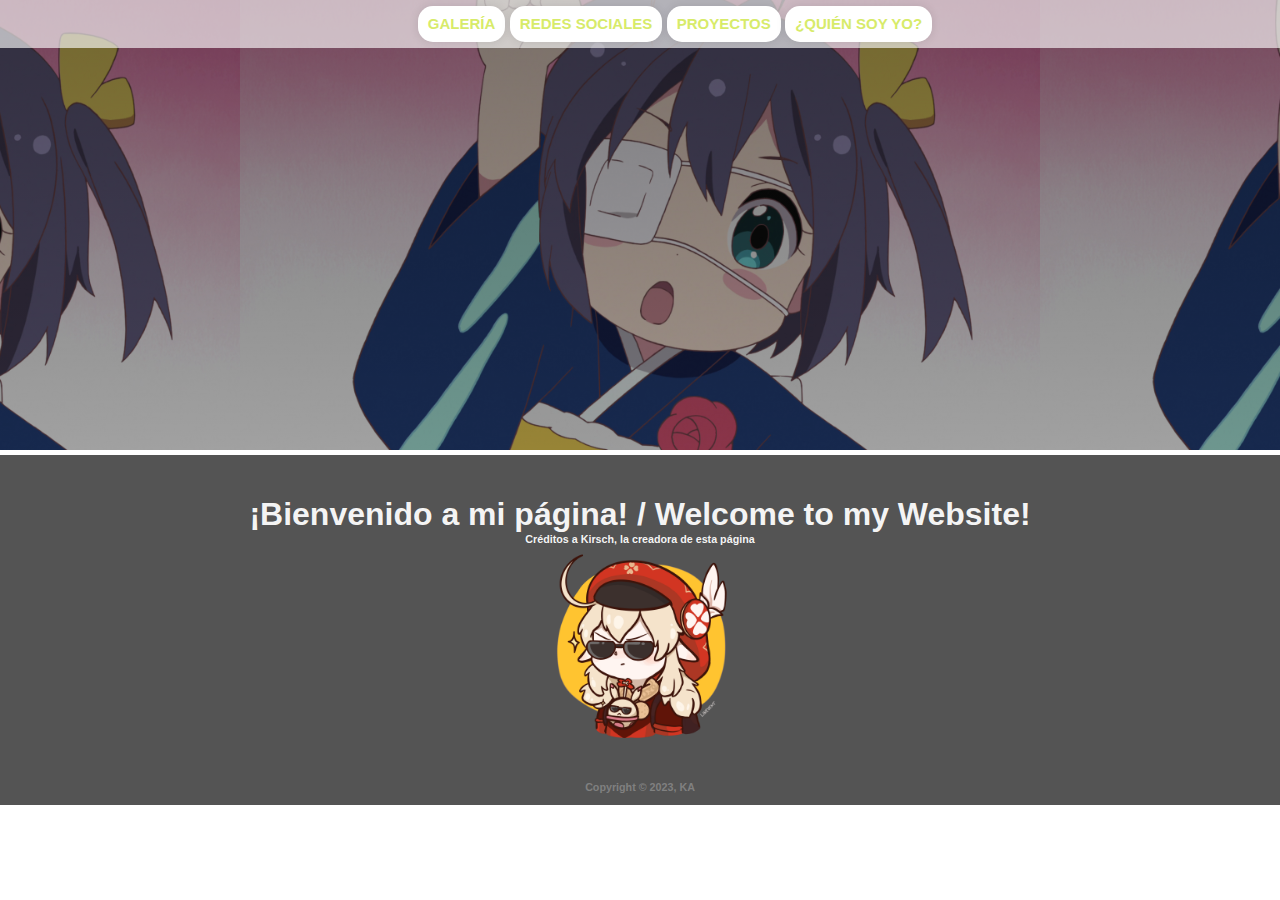
<file: index.html>
<!DOCTYPE html>
<html>

<head>
    <meta charset="utf-8">
    <meta name="viewport" content="with=device-width, initial-scale=1">
    <title>Kirsch's_Website</title>
    <link rel="stylesheet" href="IX.style.css">
</head>

<div class="banner"><div class="navbar"><ul>
    <a href="Galería.html" class="btn" target=""><strong>Galería</strong></a>
    <a href="Redes_Sociales.html" class="btn" target=""><strong>Redes Sociales</b></strong></a> 
    <a href="Proyectos.html" class="btn" target=""><strong>Proyectos</strong></a> 
    <a href="MeKirsch.html"class="btn" target=""><strong>¿Quién soy yo?</strong></a>
</ul></div></div>

<body>
<div class="dvnline"></div>

<div class="bcolor">

<div class="content">
  <br></br>
  <h1>¡Bienvenido a mi página! / Welcome to my Website!</h1>
  <h6>Créditos a Kirsch, la creadora de esta página</h6>
  <div class="img-klee" src="GlassesKlee.png" alt="Klee Facha"></div>
  
<br><br><footer><h6 style="color:gray">Copyright © 2023, KA</h6></footer>
  </div>
</body>
</html
</file>
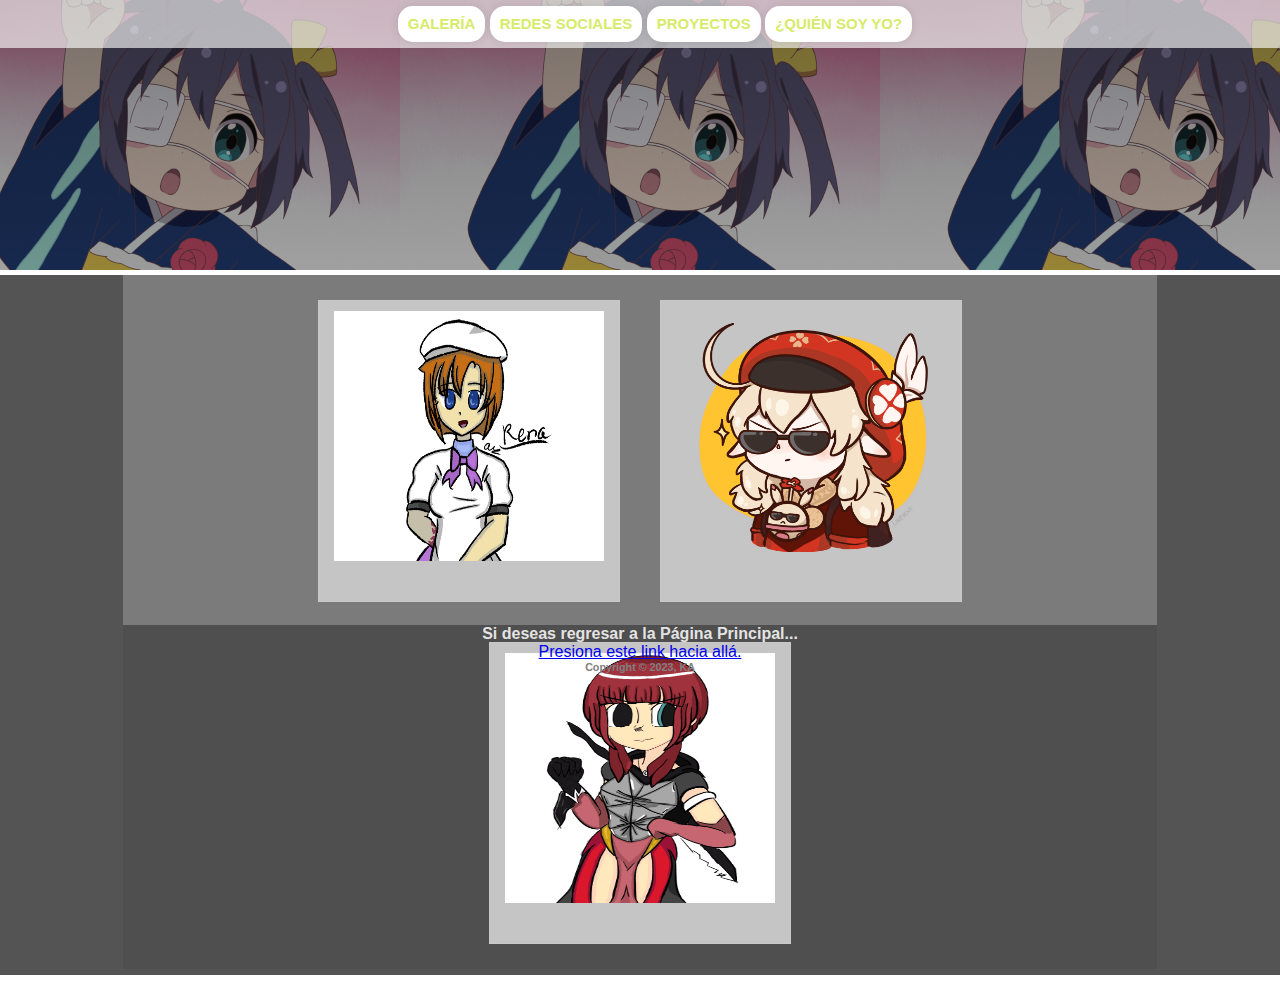
<file: Galería.html>
<!DOCTYPE html>
<html>
<head>
    <meta charset="utf-8">
    <meta name="viewport" content="with=device-width, initial-scale=1">
    <title>Kirsch's Website</title>
    <link rel="stylesheet" href="GA.style.css">
</head>

<div class="banner"><div class="navbar"><ul><li>
  <a href="Galería.html" class="btn" target=""><strong>Galería</strong></a>
  <a href="Redes_Sociales.html" class="btn" target=""><strong>Redes Sociales</strong></a>
  <a href="Proyectos.html" class="btn" target=""><strong>Proyectos</strong></a>
  <a href="MeKirsch.html"class="btn" target=""><strong>¿Quién soy yo?</strong></a>
</li></ul></div></div>

<body>

<div class="dvnline"></div>


<div class="bcolor"><div class="flex-container">
  <div class="columna"><img src="Renachan.jpg" alt="Imagen 1" class="img"></div>
  <div class="columna"><img src="GlassesKlee.png" alt="Imagen 2" class="img"></div>
  <div class="columna"><img src="Khathaly.jpg" alt="Imagen 1" class="img"></div>
</div></div>


<div class="bcolor">
  <h4>Si deseas regresar a la Página Principal...</h4>
  <a href="index.html">Presiona este link hacia allá.</a>
  <h6 style="color:gray">Copyright © 2023, KA</h6></footer>   
</div>
</body>
</html>
</file>
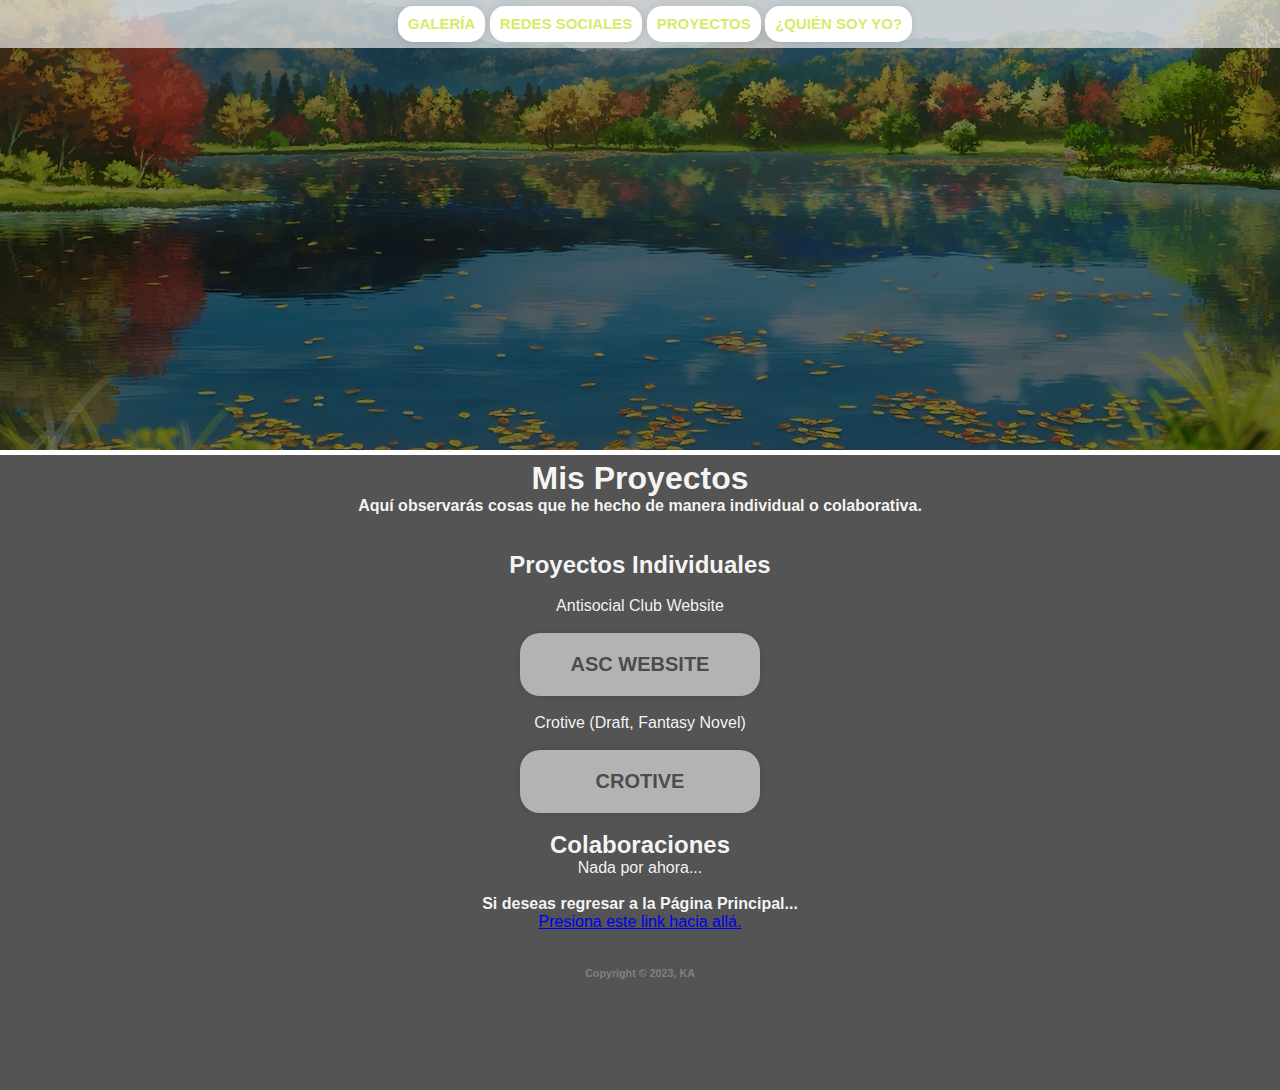
<file: Proyectos.html>
<!DOCTYPE html>
<html>
<head>
        <meta charset="utf-8">
        <meta name="viewport" content="with=device-width, initial-scale=1">
        <title>Kirsch's_Website</title>
        <link rel="stylesheet" href="PS.style.css">
</head>

<div class="banner"><div class="navbar">
  <ul>
  <a href="Galería.html" class="btn" target=""><strong>Galería</strong></a>
  <a href="Redes_Sociales.html" class="btn" target=""><strong>Redes Sociales</b></strong></a> 
  <a href="Proyectos.html" class="btn" target=""><strong>Proyectos</strong></a> 
  <a href="MeKirsch.html"class="btn" target=""><strong>¿Quién soy yo?</strong></a>
  </ul>
</div></div>

<body>

<div class="dvnline"></div>

<div class="bcolor"><div class="content">
      <h1>Mis Proyectos</h1>
      <p><b>Aquí observarás cosas que he hecho de manera individual o colaborativa.</b></p>
      <br>
      <br>
      <h2>Proyectos Individuales</h2>
      <br>
      <hr3>Antisocial Club Website</hr3>
      <br>
      <a href="https://k-irsch.github.io/ASC/" class="btnPL">ASC Website</a>
      <br>
      <hr3>Crotive (Draft, Fantasy Novel)</hr3>
      <br>
      <a href="https://docs.google.com/document/d/1O5d0lGUetlBfL6l73L2roNf76GjgQM9dcCfrm8vQi9A/edit?usp=sharing" class="btnPL">Crotive</a>
      <br>
      <h2>Colaboraciones</h2>
      <p>Nada por ahora...</p>
      <br>
      <h4>Si deseas regresar a la Página Principal...</h4>
      <a href="index.html">Presiona este link hacia allá.</a>
      <br><br>
      <footer><h6 style="color:gray">Copyright © 2023, KA</h6></footer>
</div></div>
</body>
</html>
</file>
<file: IX.style.css>
*{
    margin: 0%;
    font-family:'Segoe UI', Tahoma, Geneva, Verdana, sans-serif
}
.header{
    position: fixed;
    top:0; left: 0; right: 0;
    background: #000000;
    padding: 2rem 9%;
    display: flex;
    align-items: center;
    justify-content: space-between;
    z-index: 1000;
    box-shadow: 0.10rem 1rem rgba(0,0,0,0.1);
}

header .logo{
    font-size: 3rem;
    color: #0000007a;
    font-weight: bolder;
    text-align: center;
    position: right;
}

header .span{
    color:var(--yellow)
}


.banner{
    width: 100%;
    height: 50Svh;
    background-image: linear-gradient(rgba(0, 0, 0, 0.5),rgba(0, 0, 0, 0.342)),url(Rikka\ Takanashi.png);
    background-size: contain;
    background-position: center;
    background-color: rgba(255, 253, 120, 0.288);
}
.dvnline{
    width: 100%;
    height: 5px;
    background-color: rgba(255, 255, 255, 0.548);
}

.bcolor{
    width: 100%;
    height: 345px;
    background-color: rgba(0, 0, 0, 0.671);
    background-position: bottom;
    padding-top: 5px;
}
.navbar{
    width: 100%;
    height: auto;
    background-color: #ffffffa1;
    margin: auto;
    padding: 15px;
    display: flex;
    justify-content: center;
    align-content: center;
    flex-direction: row;
    align-items: center;
}
.content{
    color: #ffffffef;
    height: 100%;
    display: flex;
    flex-direction: column; 
    align-items: center;
   
}
.navbar ul li{
    list-style: none;
    display: inline-block;
    margin: 0 30px;
    position: relative;
}
.navbar ul li a{
    text-decoration: none;
    text-transform: uppercase;
    color: #d7eb6a;
}
.navbar ul li ::after{
    content: '';
    height: 3px;
    width: 100%;
    background: #fff;
    position: absolute
    left; 0;
    bottom:: -10px;
    transition: 0.5s;
}
.navbar ul li :hover::after{
    width: 100%;
}
body{
    margin: 0;
    padding: 0;
    color: rgb(37 249 153 / 67%);
    position: center;
}
.btn{
    font-family: serif;
    font-size: 15px;
    font-weight: bold;
    background: #ffffff;
    width: 70px;
    padding: 10px;
    text-align: center;
    text-decoration: none;
    text-transform: uppercase;
    color: #d7eb6a;
    border-radius: 15px;
    cursor: pointer;
    box-shadow: 0 0 10px rgba(0,0,0,0.1);
}
.outer{
    margin: 0 50px;
}
.img-klee{
    width: 200px;
    height: 200px;
    background-image: url(GlassesKlee.png);
    justify-content: center;
    background-size: cover;
}
</file>
<file: GA.style.css>
/*Página Activa*/
*{
    margin: 0;
    padding: 0;
    font-family:'Segoe UI', Tahoma, Geneva, Verdana, sans-serif
}

/*Fondo*/
.bcolor{
    width: 100%;
    height: 350px;
    background-color: rgba(0, 0, 0, 0.671);
    background-position: bottom;
    background-size: contain;
    background-position: center;
}
.banner{
    width: 100%;
    height: 30Svh;
    background-image: linear-gradient(rgba(0, 0, 0, 0.5),rgba(0, 0, 0, 0.342)),url(Rikka\ Takanashi.png);
    background-size: contain;
    background-position: center;
    background-color: rgba(255, 253, 120, 0.288);
}

/*Barra de Navegación*/
.navbar{
    width: 100%;
    height: auto;
    background-color: #ffffffa1;
    margin: auto;
    padding: 15px;
    display: flex;
    justify-content: center;
    align-content: center;
    flex-direction: row;
    align-items: center;
}
.navbar ul li{
    list-style: none;
    display: inline-block;
    margin: 0 30px;
    position: relative;
}
.navbar ul li a{
    text-decoration: none;
    text-transform: uppercase;
    color: #d7eb6a;
}
.navbar ul li ::after{  
    content: '';
    height: 3px;
    width: 100%;
    background: #ffffffa1;
    position: absolute right;
    bottom:: -10px;
    transition: 0.5s;
}
.navbar ul li :hover::after{
    width: 100%;
}

.flex-container{
    display: flex;
    background: #cccccc54;
    padding: 5px;
    justify-content: center;
    align-content: center;
    flex-flow: row wrap;
    width: 80%;
    margin: 0 auto;
}
.img{
    justify-content: space-between;
    padding: 10px 10px;
    width: 270px;
    height: 250px;
}
.img:hover{
    opacity: .5;
    transition: .10s;
}
.columna{
    border: 1px solid rgba(216, 216, 216, 0.158);
    background-color: rgb(197, 197, 197);
    color: black;
    font-weight: 120px;
    width: 300px;
    height: 300px;
    line-height: 190px;
    background-size: cover;
    text-align: center;
    margin: 20px;
}

.p{
    font-family: 'Courier New', Courier, monospace;
    text-align: center;
}

.content{
    height: 100%;
    display: flex;
    flex-direction: column; 
    align-items: center;
}
body{
    margin: 0;
    padding: 0;
    color: #ffffffdc;
    text-align: center;
}

.btn{
    font-family: serif;
    font-size: 15px;
    font-weight: bold;
    background: #ffffff;
    width: 70px;
    padding: 10px;
    text-align: center;
    text-decoration: none;
    text-transform: uppercase;
    border-radius: 15px;
    cursor: pointer;
    box-shadow: 0 0 10px rgba(0,0,0,0.1);
}
.outer{
    margin: 0 30px;
}
.dvnline{
    width: 100%;
    height: 5px;
    background-color: rgba(255, 255, 255, 0.548);
}
</file>
<file: PS.style.css>
*{
    margin: 0;
    padding: 0;
    font-family:'Segoe UI', Tahoma, Geneva, Verdana, sans-serif
}

.banner{
    width: 100%;
    height: 50svh;
    background-image: linear-gradient(rgba(0, 0, 0, 0.5),rgba(0, 0, 0, 0.5)),url(VEP.jpeg);
    background-size: cover;
    background-position: center;
}

.navbar{
    width: 100%;
    height: auto;
    background-color: #ffffffa1;
    margin: auto;
    padding: 15px;
    display: flex;
    justify-content: center;
    align-content: center;
    flex-direction: row;
    align-items: center;

}
.content{
    color: #ffffffef;
    height: 100%;
    display: flex;
    flex-direction: column; 
    align-items: center;
}
.navbar ul li{
    list-style: none;
    display: inline-block;
    margin: 0 30px;
    position: relative;
}
.navbar ul li a{
    text-decoration: none;
    text-transform: uppercase;
    color: #d7eb6a;
}
.navbar ul li ::after{
    content: '';
    height: 3px;
    width: 100%;
    background: #fff;
    position: absolute
    left; 0;
    bottom:: -10px;
    transition: 0.5s;
}
.navbar ul li :hover::after{
    width: 100%;
}
body{
    margin: 0;
    padding: 0;
    color: #ffffffdc;
    text-align: center;
}
.btn{
    font-family: serif;
    font-size: 15px;
    font-weight: bold;
    background: #ffffff;
    width: 70px;
    padding: 10px;
    text-align: center;
    text-decoration: none;
    text-transform: uppercase;
    color: #d7eb6a;
    border-radius: 15px;
    cursor: pointer;
    box-shadow: 0 0 10px rgba(0,0,0,0.1);
}
.outer{
    margin: 0 50px;
}
.btnPL{
    font-family: Arial, Helvetica, sans-serif;
    font-size: 20px;
    font-weight: bold;
    background: #ffffff8e;
    width: 200px;
    padding: 20px;
    text-align: center;
    text-decoration: none;
    text-transform: uppercase;
    color: rgba(36, 36, 36, 0.74);
    border-radius: 20px;
    cursor: pointer;
    box-shadow: 0 0 10px rgba(0,0,0,0.1);
}
.dvnline{
    width: 100%;
    height: 5px;
    background-color: rgba(255, 255, 255, 0.548);
}
.bcolor{
    width: 100%;
    height: 630px;
    background-color: rgba(0, 0, 0, 0.671);
    background-position: bottom;
    padding-top: 5px;
}
</file>
